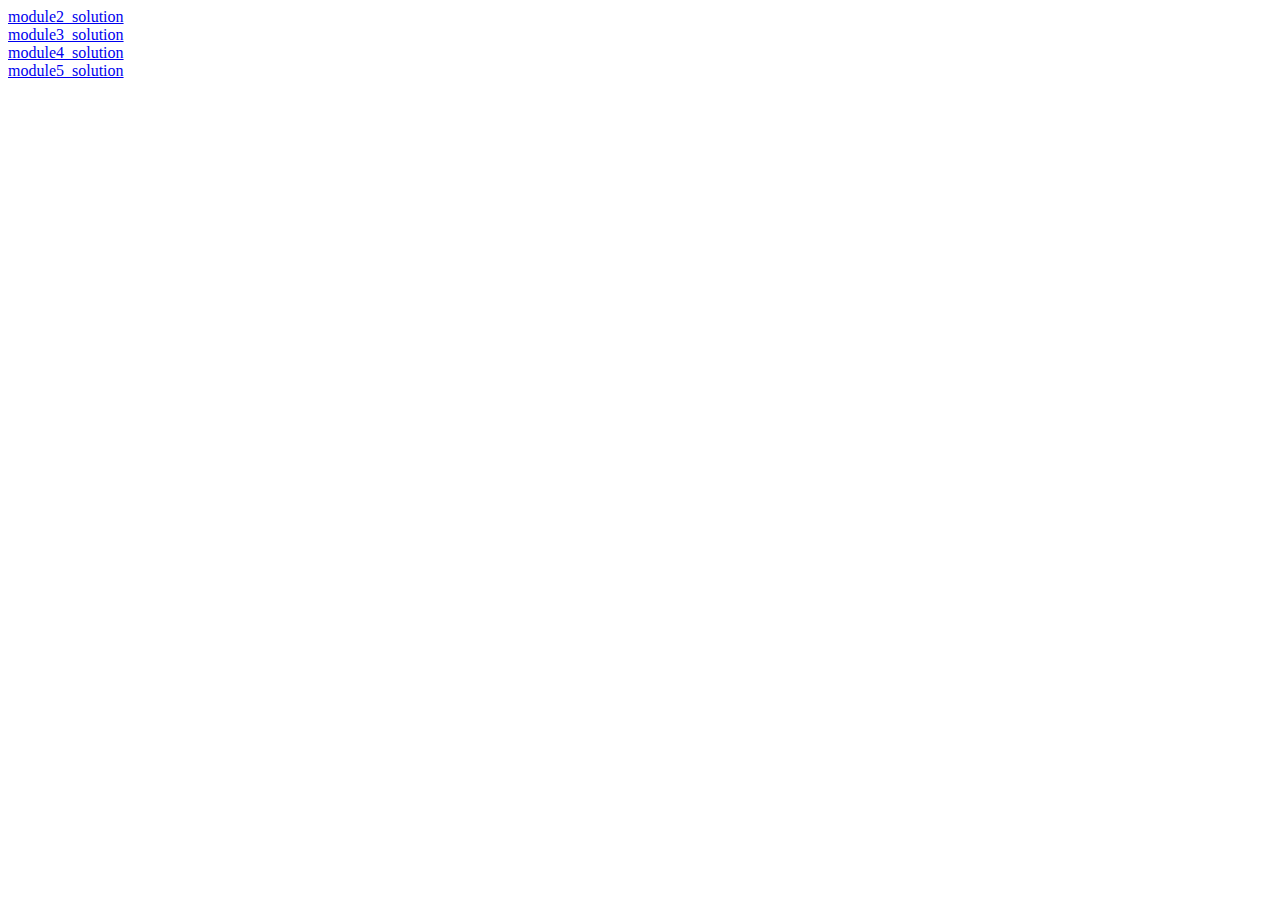
<file: index.html>
<!DOCTYPE html>
<html lang="en">
<head>
    <meta charset="UTF-8">
    <meta http-equiv="X-UA-Compatible" content="IE=edge">
    <meta name="viewport" content="width=device-width, initial-scale=1.0">
    <title>ASHTAMI's solution </title>
</head>
<body>
    <a href="module2_solution/">module2_solution</a><br>
    <a href="module3_solution/">module3_solution</a><br>
    <a href="module4_solution/">module4_solution</a><br>
    <a href="module5_solution/">module5_solution</a>

</body>
</html>
</file>
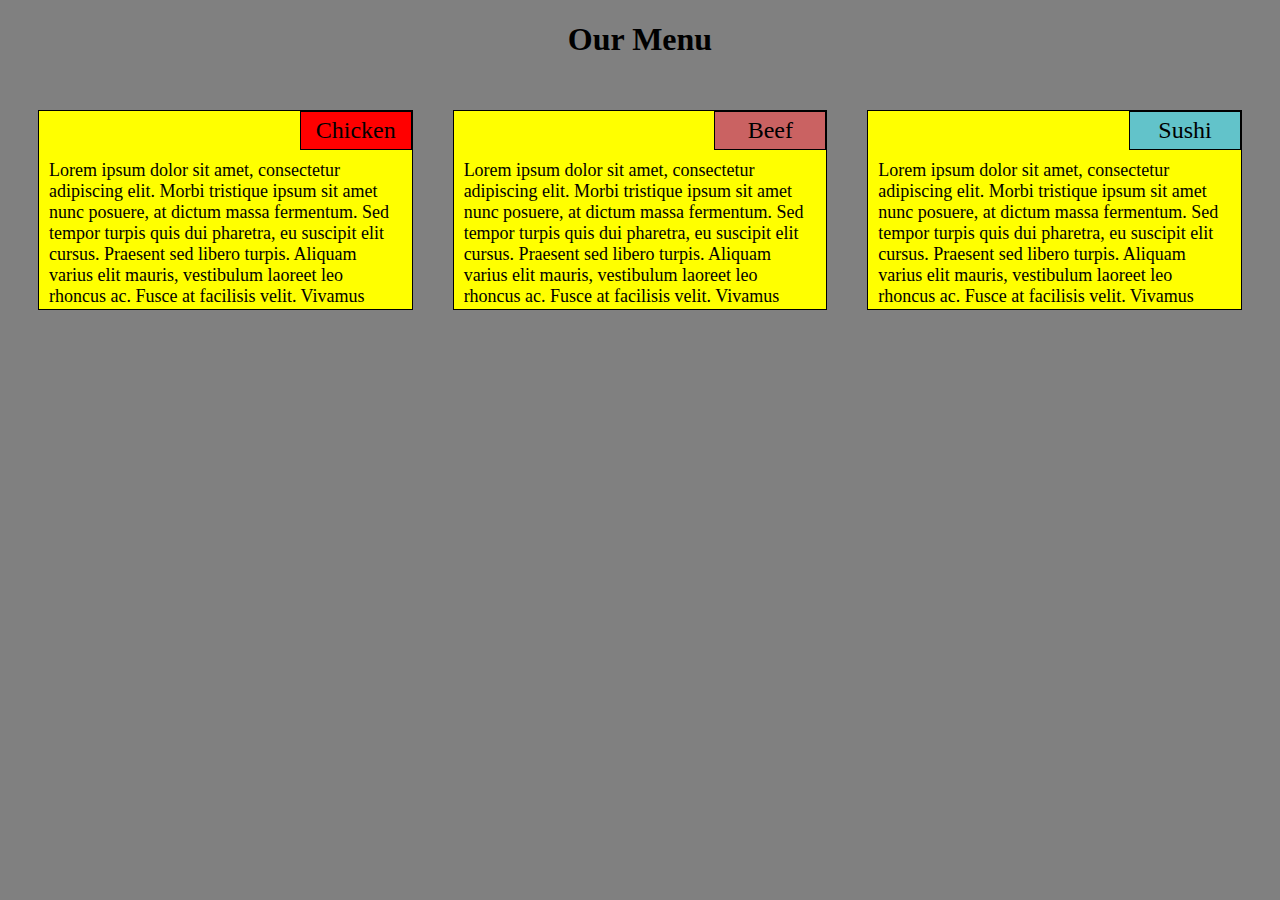
<file: module2_solution/index.html>
<!DOCTYPE html>
<html lang="en">
<head>
    <meta charset="UTF-8">
    <meta http-equiv="X-UA-Compatible" content="IE=edge">
    <meta name="viewport" content="width=device-width, initial-scale=1.0">
    <link rel="stylesheet" href="css/styles.css">
    <title>module_2_solution</title>
</head>
<body>
    <h1>Our Menu</h1>
    
    <div class="container">
        <div class="row">
            <div class=" col-lg-4 col-md-6 col-sm-12">
                <section>
                    <div id="chicken">
                        Chicken
                    </div>
                    <p>
                        Lorem ipsum dolor sit amet, consectetur adipiscing elit. Morbi tristique ipsum sit amet nunc posuere, at dictum massa fermentum. Sed tempor turpis quis dui pharetra, eu suscipit elit cursus. Praesent sed libero turpis. Aliquam varius elit mauris, vestibulum laoreet leo rhoncus ac. Fusce at facilisis velit. Vivamus facilisis semper risus, et efficitur justo suscipit ac. 
		
                    </p>
                </section>
            </div>
        </div>
        <div class="row">
            <div class=" col-lg-4 col-md-6 col-sm-12">
                <section>
                    <div id="beef">
                        Beef
                    </div>
                    <p>
                        Lorem ipsum dolor sit amet, consectetur adipiscing elit. Morbi tristique ipsum sit amet nunc posuere, at dictum massa fermentum. Sed tempor turpis quis dui pharetra, eu suscipit elit cursus. Praesent sed libero turpis. Aliquam varius elit mauris, vestibulum laoreet leo rhoncus ac. Fusce at facilisis velit. Vivamus facilisis semper risus, et efficitur justo suscipit ac. 
		
                    </p>
                </section>
            </div>
        </div>
        <div class="row">
            <div class="  col-lg-4 col-md-12 col-sm-12">
                <section>
                    <div id="sushi">
                        Sushi
                    </div>
                    <p>
                        Lorem ipsum dolor sit amet, consectetur adipiscing elit. Morbi tristique ipsum sit amet nunc posuere, at dictum massa fermentum. Sed tempor turpis quis dui pharetra, eu suscipit elit cursus. Praesent sed libero turpis. Aliquam varius elit mauris, vestibulum laoreet leo rhoncus ac. Fusce at facilisis velit. Vivamus facilisis semper risus, et efficitur justo suscipit ac. 
		
                    </p>
                </section>
            </div>
        </div>
    </div>
</body>
</html>
</file>
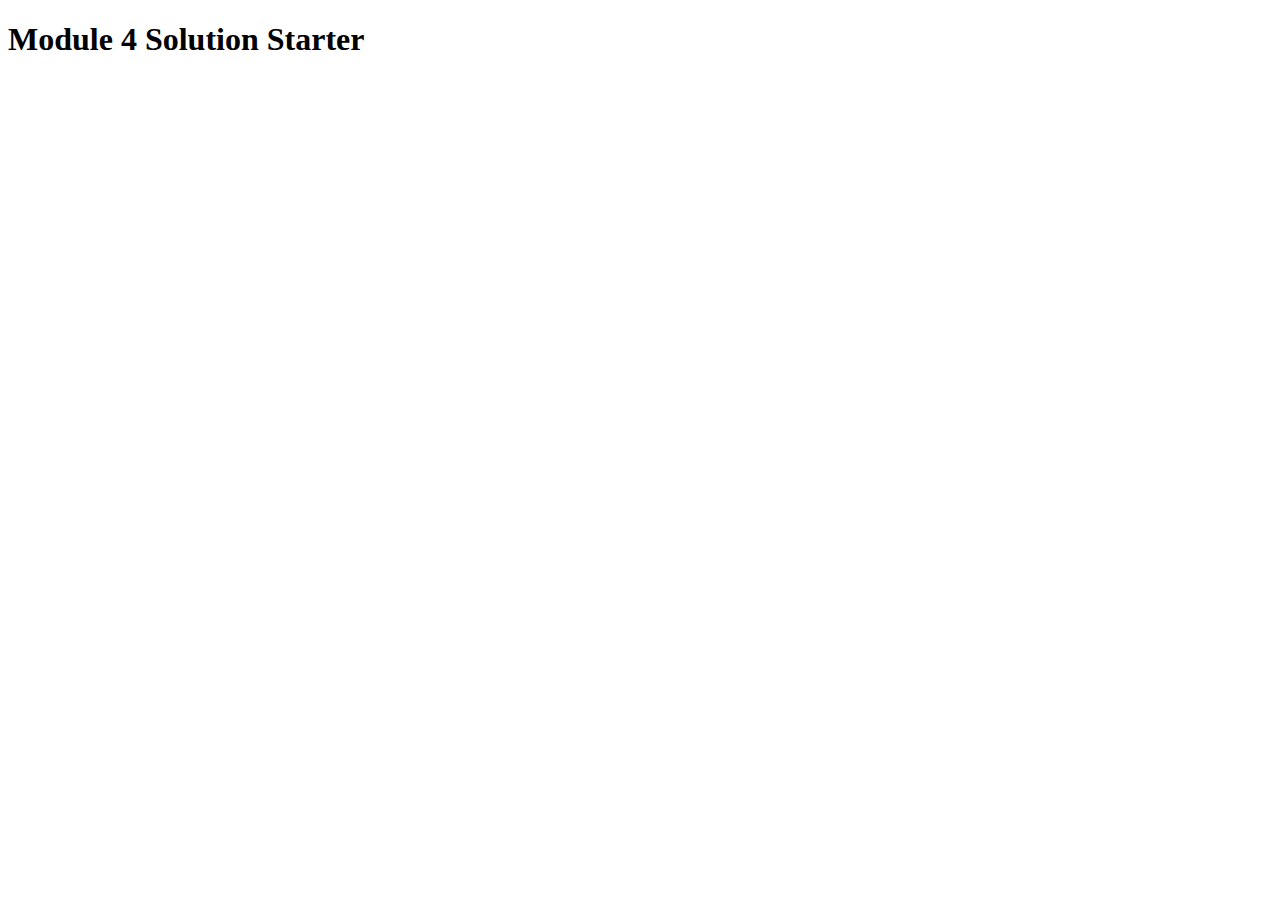
<file: module4_solution/index.html>
<!DOCTYPE html>
<html>
<head>
  <meta charset="utf-8">
  <title>Module 4 Solution Starter</title>
  <script src="SpeakHello.js"></script>
  <script src="SpeakGoodBye.js"></script>
  <script src="script.js"></script>
</head>
<body>
  <h1>Module 4 Solution Starter</h1>

</body>
</html>
</file>
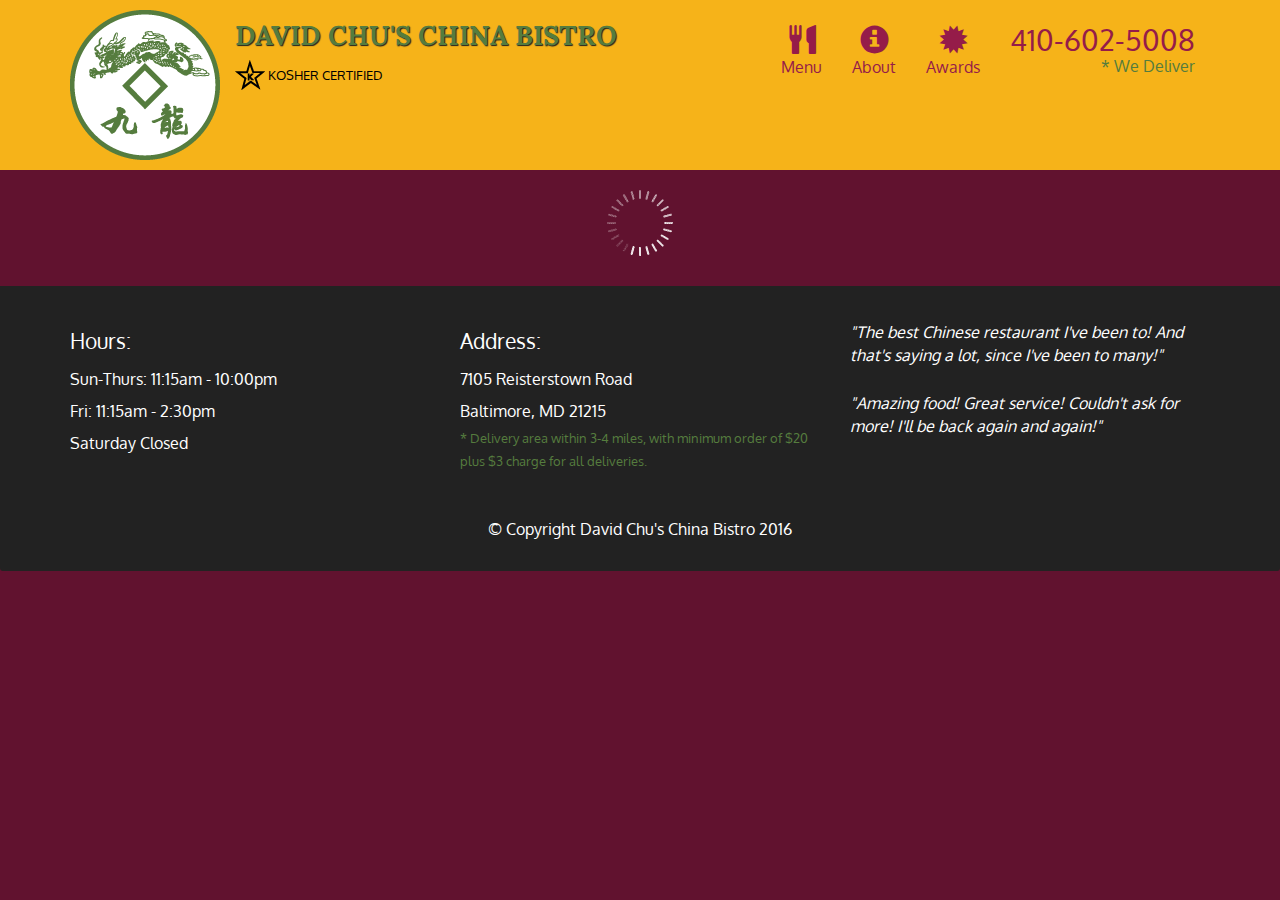
<file: module5_solution/index.html>
<!doctype html>
<html lang="en">
  <head>
    <meta charset="utf-8">
    <meta http-equiv="X-UA-Compatible" content="IE=edge">
    <meta name="viewport" content="width=device-width, initial-scale=1">
    <title>David Chu's China Bistro</title>
    <link rel="stylesheet" href="css/bootstrap.min.css">
    <link rel="stylesheet" href="css/styles.css">
    <link href='https://fonts.googleapis.com/css?family=Oxygen:400,300,700' rel='stylesheet' type='text/css'>
    <link href='https://fonts.googleapis.com/css?family=Lora' rel='stylesheet' type='text/css'>
  </head>
<body>
  <header>
    <nav id="header-nav" class="navbar navbar-default">
      <div class="container">
        <div class="navbar-header">
          <a href="index.html" class="pull-left visible-md visible-lg">
            <div id="logo-img" alt="Logo image"></div>
          </a>

          <div class="navbar-brand">
            <a href="index.html"><h1>David Chu's China Bistro</h1></a>
            <p>
              <img src="images/star-k-logo.png" alt="Kosher certification">
              <span>Kosher Certified</span>
            </p>
          </div>

          <button id="navbarToggle" type="button" class="navbar-toggle collapsed" data-toggle="collapse" data-target="#collapsable-nav" aria-expanded="false">
            <span class="sr-only">Toggle navigation</span>
            <span class="icon-bar"></span>
            <span class="icon-bar"></span>
            <span class="icon-bar"></span>
          </button>
        </div>
        
        <div id="collapsable-nav" class="collapse navbar-collapse">
           <ul id="nav-list" class="nav navbar-nav navbar-right">
            <li id="navHomeButton" class="visible-xs active">
              <a href="index.html">
                <span class="glyphicon glyphicon-home"></span> Home</a>
            </li>
            <li id="navMenuButton">
              <a href="#" onclick="$dc.loadMenuCategories();">
                <span class="glyphicon glyphicon-cutlery"></span><br class="hidden-xs"> Menu</a>
            </li>
            <li>
              <a href="#">
                <span class="glyphicon glyphicon-info-sign"></span><br class="hidden-xs"> About</a>
            </li>
            <li>
              <a href="#">
                <span class="glyphicon glyphicon-certificate"></span><br class="hidden-xs"> Awards</a>
            </li>
            <li id="phone" class="hidden-xs">
              <a href="tel:410-602-5008">
                <span>410-602-5008</span></a><div>* We Deliver</div>
            </li>
          </ul><!-- #nav-list -->
        </div><!-- .collapse .navbar-collapse -->
      </div><!-- .container -->
    </nav><!-- #header-nav -->
  </header>

  <div id="call-btn" class="visible-xs">
    <a class="btn" href="tel:410-602-5008">
    <span class="glyphicon glyphicon-earphone"></span>
    410-602-5008
    </a>
  </div>
  <div id="xs-deliver" class="text-center visible-xs">* We Deliver</div>

  <div id="main-content" class="container"></div>

  <footer class="panel-footer">
    <div class="container">
      <div class="row">
        <section id="hours" class="col-sm-4">
          <span>Hours:</span><br>
          Sun-Thurs: 11:15am - 10:00pm<br>
          Fri: 11:15am - 2:30pm<br>
          Saturday Closed
          <hr class="visible-xs">
        </section>
        <section id="address" class="col-sm-4">
          <span>Address:</span><br>
          7105 Reisterstown Road<br>
          Baltimore, MD 21215
          <p>* Delivery area within 3-4 miles, with minimum order of $20 plus $3 charge for all deliveries.</p>
          <hr class="visible-xs">
        </section>
        <section id="testimonials" class="col-sm-4">
          <p>"The best Chinese restaurant I've been to! And that's saying a lot, since I've been to many!"</p>
          <p>"Amazing food! Great service! Couldn't ask for more! I'll be back again and again!"</p>
        </section>
      </div>
      <div class="text-center">&copy; Copyright David Chu's China Bistro 2016</div>
    </div>
  </footer>

  <!-- jQuery (Bootstrap JS plugins depend on it) -->
  <script src="js/jquery-2.1.4.min.js"></script>
  <script src="js/bootstrap.min.js"></script>
  <script src="js/ajax-utils.js"></script>
  <script src="js/script.js"></script>
</body>
</html>
</file>
<file: module2_solution/css/styles.css>
* {
    box-sizing: border-box;
  }
  h1 {
      text-align:center;
     color:black;
  }
  body{
    background-color: gray;
  }
  
  p{
    
    padding:10px;
    margin:0;
    font-size:large;
  }
  
  .container{
    border:none;
    margin:auto;
    margin-top:10px;
    margin-bottom: 10px;
    padding:10px;
  }
  section{
    background-color: yellow;
    border: 1px solid black;
    overflow:auto;
    height:200px;
    margin: 20px;
    
  }
  #chicken {
    background-color: red;
    border: 1px solid black;
    text-align:center;
    width:30%;
    margin-left:70%;
    padding: 5px;
    font-size:x-large;
  }
  #beef {
    background-color: rgb(202, 98, 98);
    border: 1px solid black;
    text-align:center;
    font-size:x-large;
    width:30%;
    margin-left:70%;
    padding: 5px;
  }
  #sushi {
    background-color: rgb(98, 195, 202);
    border: 1px solid black;
    text-align:center;
    width:30%;
    margin-left:70%;
    font-size:x-large;
    padding: 5px;
  }
  
  
  .row {
    width: 100%;
  }
  
  /********** Large devices only **********/
  @media (min-width: 992px) {
    .col-lg-1, .col-lg-2, .col-lg-3, .col-lg-4, .col-lg-5, .col-lg-6, .col-lg-7, .col-lg-8, .col-lg-9, .col-lg-10, .col-lg-11, .col-lg-12 {
      float: left;
      
    }
    .col-lg-1 {
      width: 8.33%;
    }
    .col-lg-2 {
      width: 16.66%;
    }
    .col-lg-3 {
      width: 25%;
    }
    .col-lg-4 {
      width: 33.33%;
    }
    .col-lg-5 {
      width: 41.66%;
    }
    .col-lg-6 {
      width: 50%;
    }
    .col-lg-7 {
      width: 58.33%;
    }
    .col-lg-8 {
      width: 66.66%;
    }
    .col-lg-9 {
      width: 74.99%;
    }
    .col-lg-10 {
      width: 83.33%;
    }
    .col-lg-11 {
      width: 91.66%;
    }
    .col-lg-12 {
      width: 100%;
    }
  }
  
  /********** Medium devices only **********/
  @media (min-width: 768px) and (max-width: 991px) {
    .col-md-1, .col-md-2, .col-md-3, .col-md-4, .col-md-5, .col-md-6, .col-md-7, .col-md-8, .col-md-9, .col-md-10, .col-md-11, .col-md-12 {
      float: left;
      
    }
    .col-md-1 {
      width: 8.33%;
    }
    .col-md-2 {
      width: 16.66%;
    }
    .col-md-3 {
      width: 25%;
    }
    .col-md-4 {
      width: 33.33%;
    }
    .col-md-5 {
      width: 41.66%;
    }
    .col-md-6 {
      width: 50%;
    }
    .col-md-7 {
      width: 58.33%;
    }
    .col-md-8 {
      width: 66.66%;
    }
    .col-md-9 {
      width: 74.99%;
    }
    .col-md-10 {
      width: 83.33%;
    }
    .col-md-11 {
      width: 91.66%;
    }
    .col-md-12 {
      width: 100%;
    }
  }
  /*small devices*/
  @media (max-width: 767px){
     .col-sm-1, .col-sm-2, .col-sm-3, .col-sm-4, .col-sm-5, .col-sm-6, .col-sm-7, .col-sm-8, .col-sm-9, .col-sm-10, .col-sm-11, .col-sm-12 {
      float: left;
   
    }
    .col-sm-1 {
      width: 8.33%;
    }
    .col-sm-2 {
      width: 16.66%;
    }
    .col-sm-3 {
      width: 25%;
    }
    .col-sm-4 {
      width: 33.33%;
    }
    .col-sm-5 {
      width: 41.66%;
    }
    .col-sm-6 {
      width: 50%;
    }
    .col-sm-7 {
      width: 58.33%;
    }
    .col-sm-8 {
      width: 66.66%;
    }
    .col-sm-9 {
      width: 74.99%;
    }
    .col-sm-10 {
      width: 83.33%;
    }
    .col-sm-11 {
      width: 91.66%;
    }
    .col-sm-12 {
      width: 100%;
    } 
  }
</file>
<file: module5_solution/css/styles.css>
body {
  font-size: 16px;
  color: #fff;
  background-color: #61122f;
  font-family: 'Oxygen', sans-serif;
}

/** HEADER **/
#header-nav {
  background-color: #f6b319;
  border-radius: 0;
  border: 0;
}

#logo-img {
  background: url('../images/restaurant-logo_large.png') no-repeat;
  width: 150px;
  height: 150px;
  margin: 10px 15px 10px 0;
}

.navbar-brand {
  padding-top: 25px;
}
.navbar-brand h1 { /* Restaurant name */
  font-family: 'Lora', serif;
  color: #557c3e;
  font-size: 1.5em;
  text-transform: uppercase;
  font-weight: bold;
  text-shadow: 1px 1px 1px #222;
  margin-top: 0;
  margin-bottom: 0;
  line-height: .75;
}
.navbar-brand a:hover, .navbar-brand a:focus {
  text-decoration: none;
}
.navbar-brand p { /* Kosher cert */
  color: #000;
  text-transform: uppercase;
  font-size: .7em;
  margin-top: 15px;
}
.navbar-brand p span { /* Star-K */
  vertical-align: middle;
}

#nav-list {
  margin-top: 10px;
}
#nav-list a {
  color: #951C49;
  text-align: center;
}
#nav-list a:hover {
  background: #E7E7E7;
}
#nav-list a span {
  font-size: 1.8em;
}

#phone {
  margin-top: 5px;
}
#phone a { /* Phone number */
  text-align: right;
  padding-bottom: 0;
}
#phone div { /* We Deliver */
  color: #557c3e;
  text-align: right;
  padding-right: 15px;
}

.navbar-header button.navbar-toggle, .navbar-header .icon-bar {
  border: 1px solid #61122f;
}
.navbar-header button.navbar-toggle {
  clear: both;
  margin-top: -30px;
}
/* END HEADER */

/* FOOTER */
.panel-footer {
  margin-top: 30px;
  padding-top: 35px;
  padding-bottom: 30px;
  background-color: #222;
  border-top: 0;
}
.panel-footer div.row {
  margin-bottom: 35px;
}
#hours, #address {
  line-height: 2;
}
#hours > span, #address > span {
  font-size: 1.3em;
}
#address p {
  color: #557c3e;
  font-size: .8em;
  line-height: 1.8;
}
#testimonials {
  font-style: italic;
}
#testimonials p:nth-child(2) {
  margin-top: 25px;
}
/* END FOOTER */



/* HOME PAGE */
.container .jumbotron {
  box-shadow: 0 0 50px #3F0C1F;
  border: 2px solid #3F0C1F;
}

#menu-tile, #specials-tile, #map-tile {
  height: 250px;
  width: 100%;
  margin-bottom: 15px;
  position: relative;
  border: 2px solid #3F0C1F;
  overflow: hidden;
}
#menu-tile:hover, #specials-tile:hover, #map-tile:hover {
  box-shadow: 0 1px 5px 1px #cccccc;
}
#menu-tile {
  background: url('../images/menu-tile.jpg') no-repeat;
  background-position: center;
}
#specials-tile {
  background: url('../images/specials-tile.jpg') no-repeat;
  background-position: center;
}
#menu-tile span, #specials-tile span, #map-tile span {
  position: absolute;
  bottom: 0;
  right: 0;
  width: 100%;
  text-align: center;
  font-size: 1.6em;
  text-transform: uppercase;
  background-color: #000;
  color: #fff;
  opacity: .8;
}
/* END HOME PAGE */

/* MENU CATEGORIES PAGE */
.category-tile { 
  position: relative;
  border: 2px solid #3F0C1F;
  overflow: hidden;
  width: 200px;
  height: 200px;
  margin: 0 auto 15px;
}
.category-tile span {
  position: absolute;
  bottom: 0;
  right: 0;
  width: 100%;
  text-align: center;
  font-size: 1.2em;
  text-transform: uppercase;
  background-color: #000;
  color: #fff;
  opacity: .8;
}
.category-tile:hover {
  box-shadow: 0 1px 5px 1px #cccccc;
}

#menu-categories-title + div {
  margin-bottom: 50px;
}
/* END MENU CATEGORIES PAGE */

/* SINGLE CATEGORY PAGE */
.menu-item-tile {
  margin-bottom: 25px;
}
.menu-item-tile hr {
  width: 80%;
}
.menu-item-tile .menu-item-price {
  font-size: 1.1em;
  text-align: right;
  margin-top: -15px;
  margin-right: -15px;
}
.menu-item-tile .menu-item-price span {
  font-size: .6em;
}
.menu-item-photo {
  position: relative;
  border: 2px solid #3F0C1F; 
  overflow: hidden;
  padding: 0;
  margin-right: -15px;
  margin-left: auto;
  margin-bottom: 20px;
  max-width: 250px;
}
.menu-item-photo div {
  position: absolute;
  bottom: 0;
  right: 0;
  width: 80px;
  background-color: #557c3e;
  text-align: center;
}
.menu-item-description {
  padding-right: 30px;
}
h3.menu-item-title {
  margin: 0 0 10px;
}
.menu-item-details {
  font-size: .9em;
  font-style: italic;
}
/* END SINGLE CATEGORY PAGE */


/********** Large devices only **********/
@media (min-width: 1200px) {
  .container .jumbotron {
    background: url('../images/jumbotron_1200.jpg') no-repeat;
    height: 675px;
  }
}

/********** Medium devices only **********/
@media (min-width: 992px) and (max-width: 1199px) {
  /* Header */
  #logo-img {
    background: url('../images/restaurant-logo_medium.png') no-repeat;
    width: 100px;
    height: 100px;
    margin: 5px 5px 5px 0;
  }
  /* End Header */

  /* Home Page */
  .container .jumbotron {
    background: url('../images/jumbotron_992.jpg') no-repeat;
    height: 558px;
  }
  /* End Home Page */
}

/********** Small devices only **********/
@media (min-width: 768px) and (max-width: 991px) {
  /* Home Page */
  .container .jumbotron {
    background: url('../images/jumbotron_768.jpg') no-repeat;
    height: 432px;
  }
  /* End Home Page */
}

/********** Extra small devices only **********/
@media (max-width: 767px) {
  /* Header */
  .navbar-brand {
    padding-top: 10px;
    height: 80px;
  }
  .navbar-brand h1 { /* Restaurant name */
    padding-top: 10px;
    font-size: 5vw; /* 1vw = 1% of viewport width */
  }
  .navbar-brand p { /* Kosher cert */
    font-size: .6em;
    margin-top: 12px;
  }
  .navbar-brand p img { /* Star-K */
    height: 20px;
  }

  #collapsable-nav a { /* Collapsed nav menu text */
    font-size: 1.2em;
  }
  #collapsable-nav a span { /* Collapsed nav menu glyph */
    font-size: 1em;
    margin-right: 5px;
  }

  #call-btn > a {
    font-size: 1.5em;
    display: block;
    margin: 0 20px;
    padding: 10px;
    border: 2px solid #fff;
    background-color: #f6b319;
    color: #951c49;
  }
  #xs-deliver {
    margin-top: 5px;
    font-size: .7em;
    letter-spacing: .1em;
    text-transform: uppercase;
  }
  /* End Header */

  /* Footer */
  .panel-footer section {
    margin-bottom: 30px;
    text-align: center;
  }
  .panel-footer section:nth-child(3) {
    margin-bottom: 0; /* margin already exists on the whole row */
  }
  .panel-footer section hr {
    width: 50%;
  }
  /* End Footer */

  /* Home Page */
  .container .jumbotron {
    margin-top: 30px;
    padding: 0;
  }
  #menu-tile, #specials-tile {
    width: 360px;
    margin: 0 auto 15px;
  }

  .menu-item-photo {
    margin-right: auto;
  }
  .menu-item-tile .menu-item-price {
    text-align: center;
  }
  .menu-item-description {
    text-align: center;;
  }
}


/********** Super extra small devices Only :-) (e.g., iPhone 4) **********/
@media (max-width: 479px) {
  /* Header */
  .navbar-brand h1 { /* Restaurant name */
    padding-top: 5px;
    font-size: 6vw;
  }
  /* End Header */
  
  /* Home page */
  #menu-tile, #specials-tile {
    width: 280px;
    margin: 0 auto 15px;
  }

  .col-xxs-12 {
    position: relative;
    min-height: 1px;
    padding-right: 15px;
    padding-left: 15px;
    float: left;
    width: 100%;
  }
}
</file>
